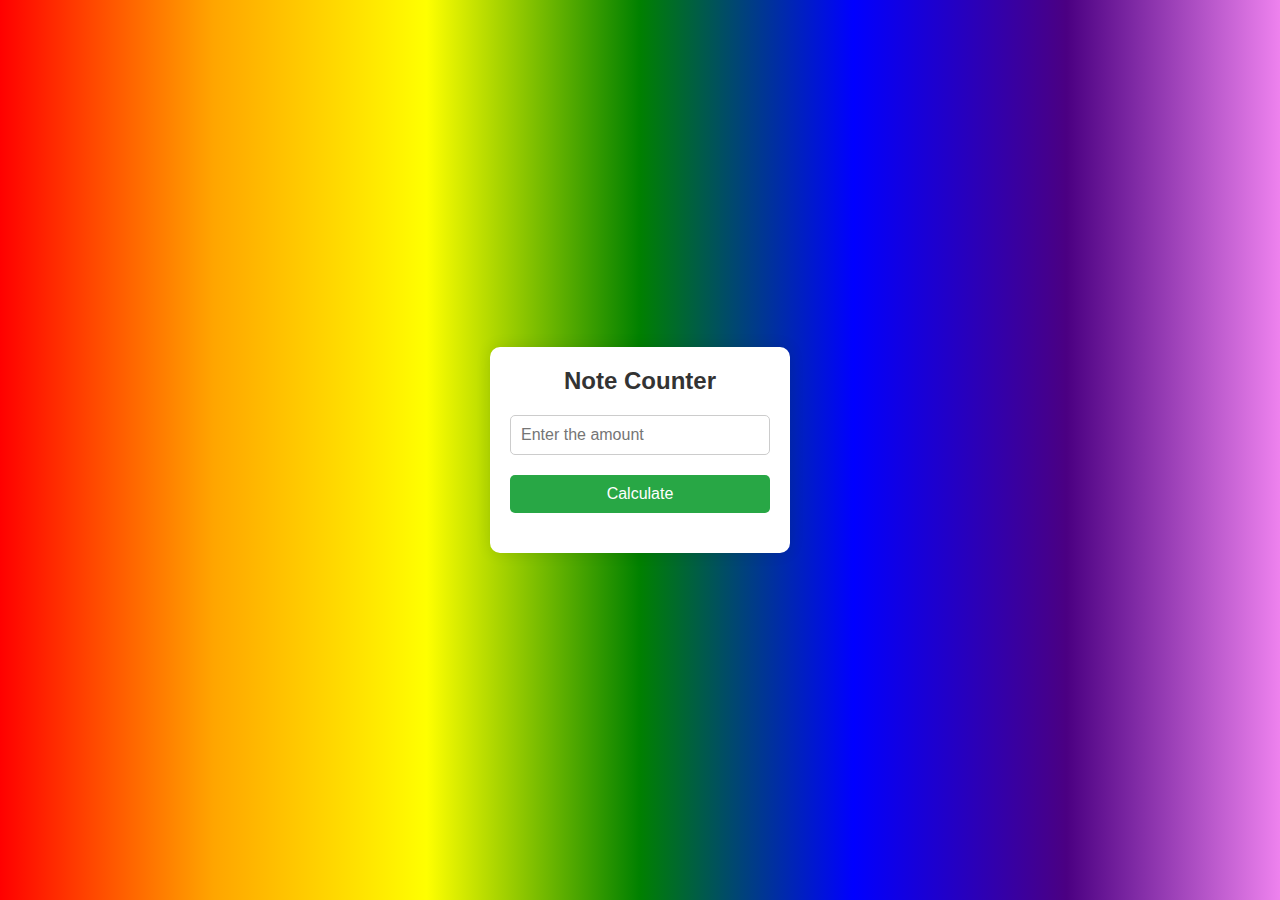
<file: index.html>
<!DOCTYPE html>
<html lang="en">
<head>
    <meta charset="UTF-8">
    <meta name="viewport" content="width=device-width, initial-scale=1.0">
    <title>atmMoneyCount</title>
    <link rel="stylesheet" href="atm.css">
</head>
<body>
    <div class="container">
        <h1>Note Counter</h1>
        <input type="number" id="amountInput" placeholder="Enter the amount">
        <button onclick="countNotes()">Calculate</button>
        <div id="output"></div>
    </div>

    <script src="atm.js"> </script>
</body>
</html>
</file>
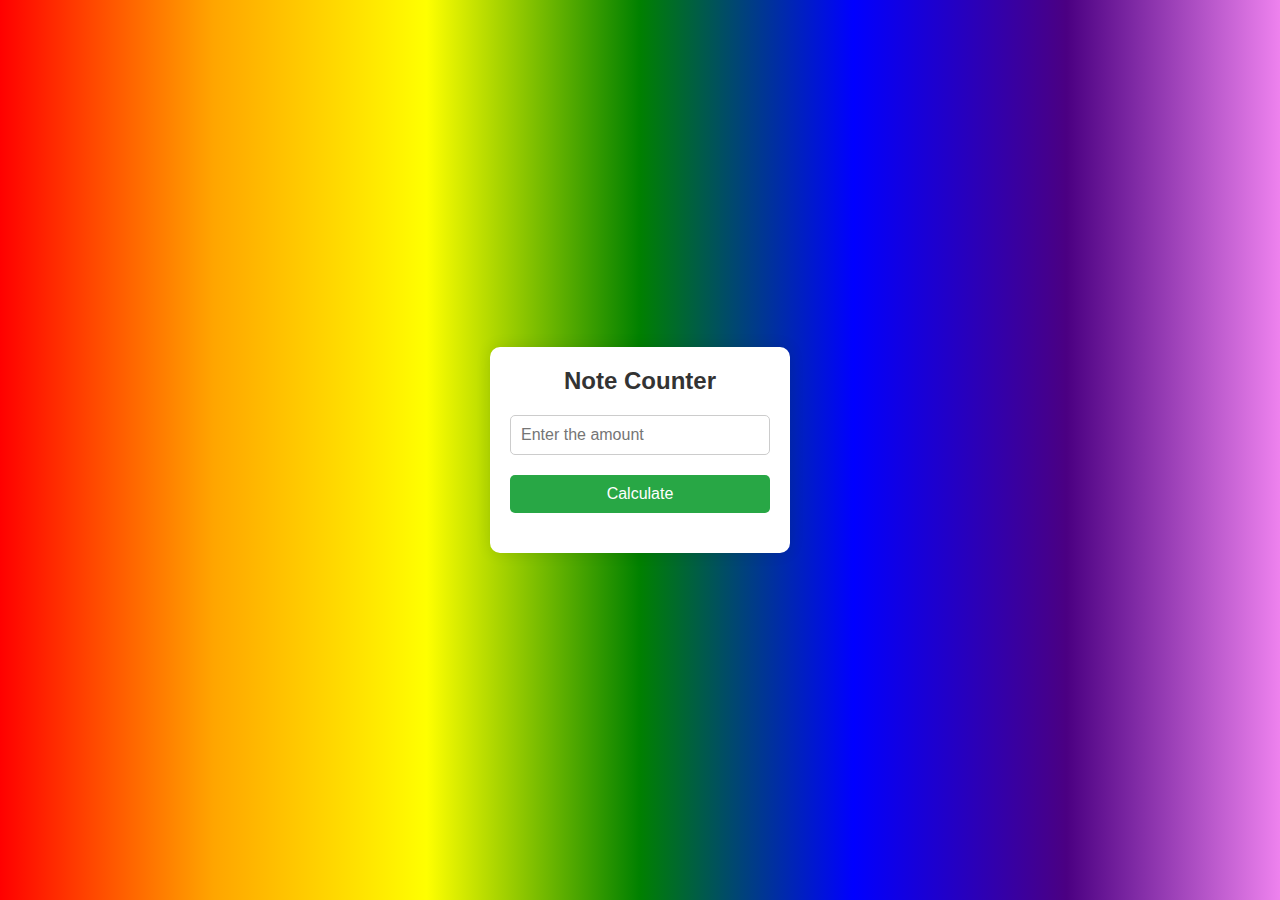
<file: atm.html>
<!DOCTYPE html>
<html lang="en">
<head>
    <meta charset="UTF-8">
    <meta name="viewport" content="width=device-width, initial-scale=1.0">
    <title>atmMoneyCount</title>
    <link rel="stylesheet" href="atm.css">
</head>
<body>
    <div class="container">
        <h1>Note Counter</h1>
        <input type="number" id="amountInput" placeholder="Enter the amount">
        <button onclick="countNotes()">Calculate</button>
        <div id="output"></div>
    </div>

    <script src="atm.js"> </script>
</body>
</html>
</file>
<file: atm.css>
* {
    margin: 0;
    padding: 0;
    box-sizing: border-box;
}

body {
    font-family: 'Arial', sans-serif;
    background: linear-gradient(to right, red, orange, yellow, green, blue, indigo, violet);
    display: flex;
    justify-content: center;
    align-items: center;
    height: 100vh;
}

.container {
    background-color: white;
    padding: 20px;
    border-radius: 10px;
    box-shadow: 0 0 15px rgba(0, 0, 0, 0.1);
    text-align: center;
    width: 300px;
}

h1 {
    margin-bottom: 20px;
    font-size: 24px;
    color: #333;
}

input {
    width: 100%;
    padding: 10px;
    margin-bottom: 20px;
    border: 1px solid #ccc;
    border-radius: 5px;
    font-size: 16px;
}

button {
    width: 100%;
    padding: 10px;
    background-color: #28a745;
    border: none;
    border-radius: 5px;
    color: white;
    font-size: 16px;
    cursor: pointer;
}

button:hover {
    background-color: #079c1d;
}

#output {
    margin-top: 20px;
    font-size: 18px;
    color: #555;
    font-weight: bold;
}
</file>
